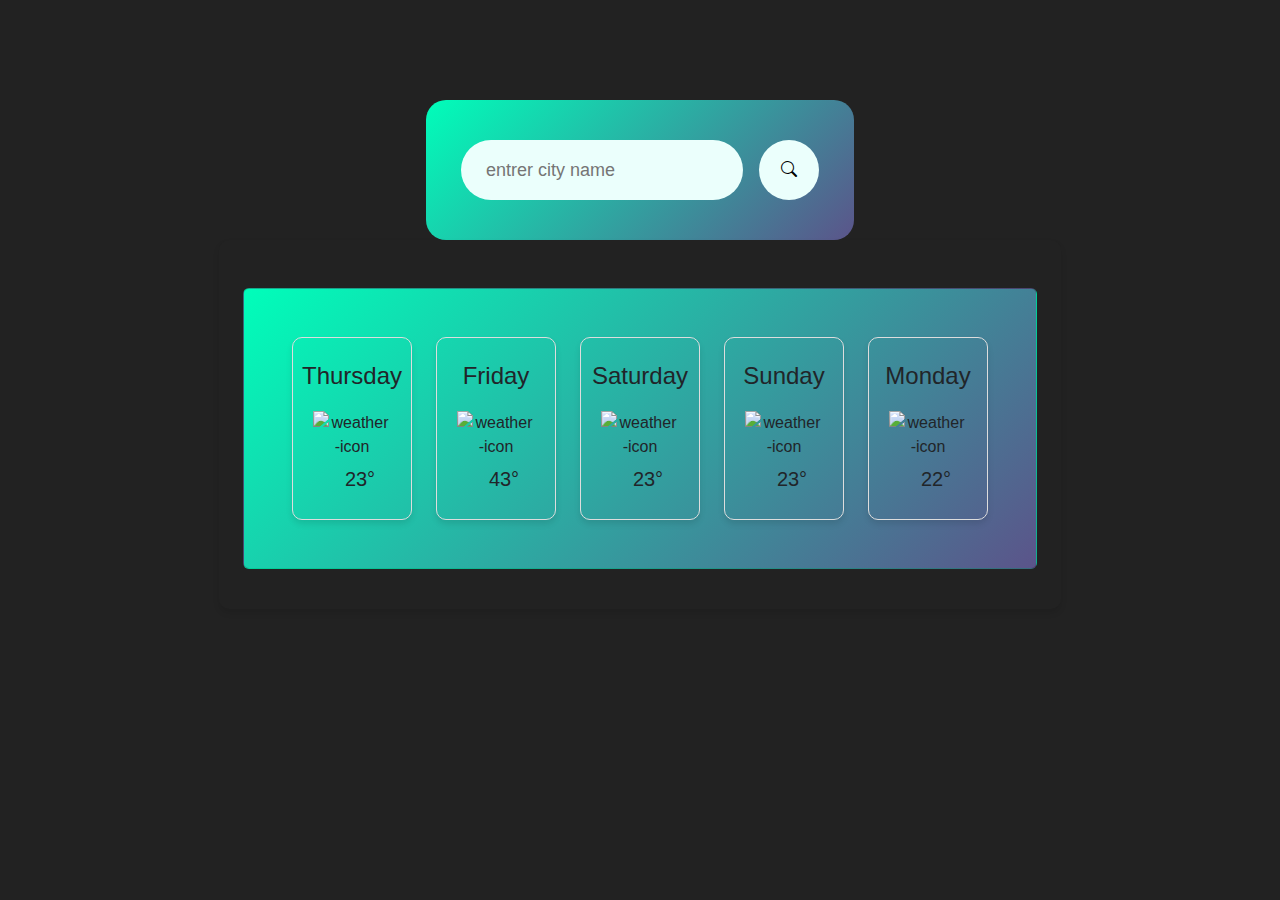
<file: index.html>
<!DOCTYPE html>
<html lang="en">
<head>
    <meta charset="UTF-8">
    <meta name="viewport" content="width=device-width, initial-scale=1.0">
    <link href="https://cdn.jsdelivr.net/npm/bootstrap@5.3.3/dist/css/bootstrap.min.css" rel="stylesheet" integrity="sha384-QWTKZyjpPEjISv5WaRU9OFeRpok6YctnYmDr5pNlyT2bRjXh0JMhjY6hW+ALEwIH" crossorigin="anonymous">
    <link rel="stylesheet" href="https://cdn.jsdelivr.net/npm/bootstrap-icons@1.11.3/font/bootstrap-icons.min.css">
    <link rel="stylesheet" href="style.css">
    <title>APP-meteo</title>
</head>
<body>
    <div class="card1">
        <div class="search">
            <input id="input" type="text" placeholder="entrer city name" spellcheck="false">
            <button  onclick="jour();"><i class="bi bi-search"></i></button>
        </div>
        <div class="error">
            <p>Invalid city name </p>
        </div>
        <div class="weather">
            <img src="photo/1041bea536a46dc4dfbedeee3be1607b_icon.png" alt="" class="weather-icon">
            <h1 class="temp">2°C</h1>
            <h2 class="city">New york</h2>
            <div class="details">
                <div class="col">
                    <img  src="photo/16b3b6f1ebbc45470b5fdf4ca37d0f64.jpg" alt="" class="ph2">
                    
                    <div>
                        <p class="humidity">50%</p>
                        <p>Humidity</p>

                    </div>
                </div> 
                <div class="col">
                    <img src="photo/téléchargement.png" alt="" class="ph1">
                    <div>
                        <p class="wind">15 km/h</p>
                        <p>wind Speed</p>
                        

                    </div>
                </div>       
            </div>
        </div>  
   </div>
   <!-- ----------------------------------------- -->
    <div class="NM">
   <section class="card week-list mb-3 p-5 m-4 w-100 ms-auto me-auto">
    <div class="week-list-container d-flex justify-content-center gap-4 flex-wrap">
      <div class="week d-flex flex-column align-items-center text-center">
        <h4 class="p-2">Thursday</h4>
        <img id="weather-icon1" class="p-1" alt="weather-icon">
        <h5 id="temp1" class="p-1 ms-3">23°</h5>
      </div>
  
    <div class="week d-flex flex-column align-items-center text-center">
        <h4 class="p-2">Friday</h4>
        <img id="weather-icon2" class="p-1" alt="weather-icon">
        <h5 id="temp2" class="p-1 ms-3">43°</h5>
      </div>
  
    <div class="week d-flex flex-column align-items-center text-center">
        <h4 class="p-2">Saturday</h4>
        <img id="weather-icon3" class="p-1" alt="weather-icon">
        <h5 id="temp3" class="p-1 ms-3">23°</h5>
      </div>
  
    <div class="week d-flex flex-column align-items-center text-center">
        <h4 class="p-2">Sunday</h4>
        <img id="weather-icon4" class="p-1" alt="weather-icon">
        <h5 id="temp4" class="p-1 ms-3">23°</h5>
      </div>
  
    <div class="week d-flex flex-column align-items-center text-center">
        <h4 class="p-2">Monday</h4>
        <img id="weather-icon5" class="p-1" alt="weather-icon">
        <h5 id="temp5" class="p-1 ms-3">22°</h5>
      </div>
    </div>
  </section>

</div>
  


    <script src="app.js"></script>
    
</body>
</html>
</file>
<file: style.css>
*{
   
    margin: 0;
    padding: 0;
    font-family: 'Poppins' , sans-serif;
    box-sizing: border-box;
}
body{
    background: #222;

}
.card1{
    width:fit-content ;
    max-width: 470px;
    background: linear-gradient(135deg, #00feba, #5b548a);
    color: #fff;
    margin: 100px auto 0;
    border-radius: 20px;
    padding: 40px 35px;
    text-align: center;
}
.search{
    width: 100%;
    display: flex;
    align-items: center;
    justify-content: space-between;
}
.search input{
    border: 0;
    outline: 0;
    background: #ebfffc;
    color: #555;
    padding: 10px 25px;
    height: 60px;
    border-radius: 30px;
    flex: 1;
    margin-right: 16px;
    font-size: 18px;
}
.search button{
    border: 0;
    outline: 0;
    background: #ebfffc;
    border-radius: 50%;
    width: 60px;
    height: 60px;
    cursor: pointer;
}
.weather-icon{
    width: 200px;
    height: 200px;
    margin-top: 30px;
}
.weather h1{
    font-size: 80px;
    font-weight: 500;
}
.weather h2{
    font-size: 45px;
    font-weight: 400;
    margin-top: -10px;
}
.details{
    display: flex;
    align-items: center;
    justify-content: space-between;
    padding: 0 20px;
    margin-top: 50px;

}
.col{
    display: flex;
    align-items: center;
    text-align: left;
}
.col img{
    width: 40px;
    margin-right: 10px;

}
.humidity, .wind{
    font-size: 28px;
    margin-top: -2px;

}
.weather{
    display:none ;
}
.error{
    text-align: left;
    margin-left: 10px;
    font-size: 14px;
    margin-top: 10px;
    display: none;

}


.jour{
    width: 30px;
    font-size: 10px;
}

.week div{
    width: fit-content;
}
/* -------------------------------------------------------------- */
.NM{
    background: #222;
   
  /* margin: 200px;  */
  width: auto; 
  padding: 1.5rem; 
  border-radius: 10px; 
  box-shadow: 0 4px 6px rgba(0, 0, 0, 0.1); 
  text-align: center;
  width: fit-content;
  margin-left: auto;
  margin-right: auto;
}
.card{
    background: linear-gradient(135deg, #00feba, #5b548a);
     
}
.week-list-container {
    display: flex;
    justify-content: space-between;
    gap: 1rem; 
    flex-wrap: wrap; 
  }
  
  .week {
    display: flex;
    flex-direction: column; 
    align-items: center;
    text-align: center;
    padding: 1rem;
    border: 1px solid #ddd;
    border-radius: 10px;
    box-shadow: 0px 4px 6px rgba(0, 0, 0, 0.1); 
    width: 120px; 
  }
</file>
